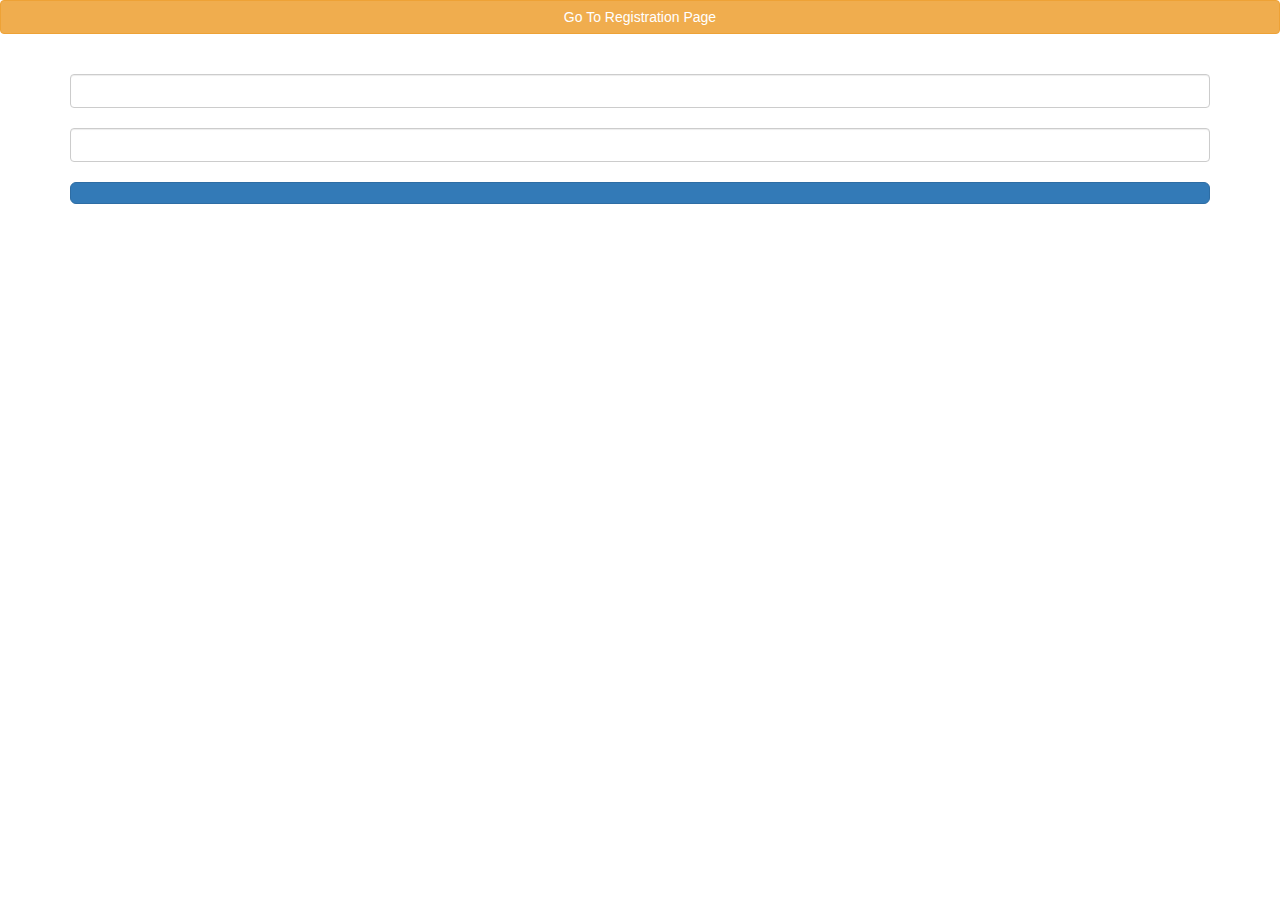
<file: src/main/resources/templates/login.html>
<!DOCTYPE html>
<html xmlns="http://www.w3.org/1999/xhtml"
      xmlns:th="http://www.thymeleaf.org">

<head>
    <title>Spring Security Tutorial</title>
    <link rel="stylesheet" href="https://maxcdn.bootstrapcdn.com/bootstrap/3.3.7/css/bootstrap.min.css"/>
    <script src="https://ajax.googleapis.com/ajax/libs/jquery/3.1.1/jquery.min.js"></script>
    <script src="https://maxcdn.bootstrapcdn.com/bootstrap/3.3.7/js/bootstrap.min.js"></script>
</head>

<body>
<form th:action="@{/registration}" method="get">
    <button class="btn btn-md btn-warning btn-block" type="Submit">Go To Registration Page</button>
</form>

<div class="container">
    <form th:action="@{/login}" th:object="${customer}" method="POST" class="form-signin">
        <h3 class="form-signin-heading" th:text="Welcome"></h3>
        <br/>

        <input type="text" id="username" name="username"  th:placeholder="Email"
               class="form-control" /> <br/>
        <input type="password"   th:placeholder="Password"
               id="password" name="password" class="form-control" /> <br />

        <button class="btn btn-lg btn-primary btn-block" name="Submit" value="Login" type="Submit" th:text="Login"></button>
    </form>

</div>
</body>
</html>
</file>
